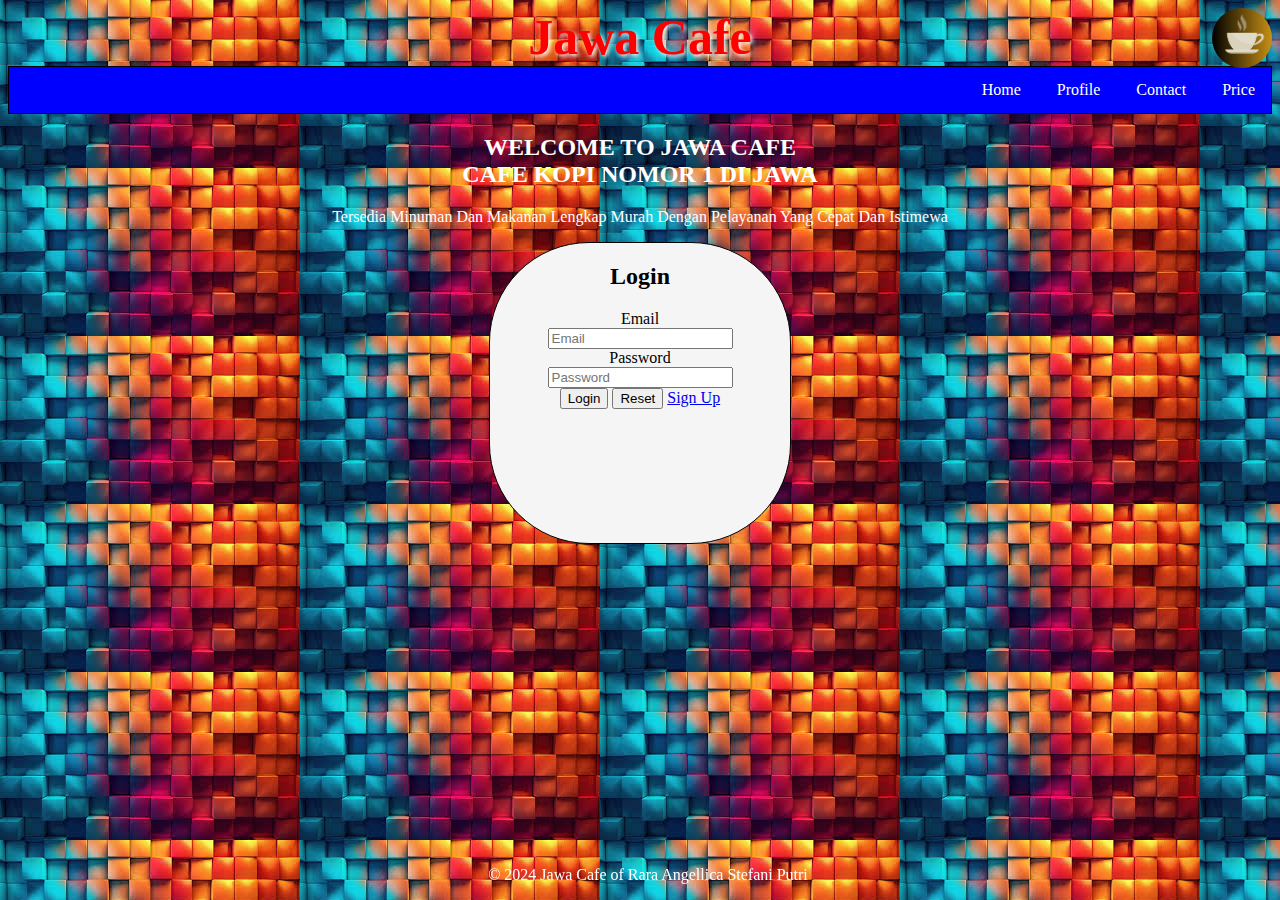
<file: index.html>
<!DOCTYPE html>
<html lang="en">
<head>
    <meta charset="UTF-8">
    <meta name="viewport" content="width=device-width, initial-scale=1.0">
    <title>Page 1 Web</title>
    <link rel="stylesheet" href="style.css">
</head>
<header>
    <img src="logokopi.jpg" alt="logokopi"  width="200"/>  
    <h1>Jawa Cafe</h1>
</header>
<nav>
    <a href="index.html">Home</a>
    <a href="profile.html">Profile</a>
    <a href="contact.html">Contact</a>
    <a href="price.html">Price</a>
</nav>
<body>
    <div class="logo">
    
    </div>

    <section>
        <h2>WELCOME TO JAWA CAFE </BR> CAFE KOPI NOMOR 1 DI JAWA</h2>
        <p>Tersedia Minuman Dan Makanan Lengkap Murah Dengan Pelayanan Yang Cepat Dan Istimewa </p>
    </section>
    
</body>

<div>
    <form class="login">
        <h2>Login</h2>
        <div>
            <label for="Email">Email</label><br>
            <input type="email" placeholder="Email" required>
        </div>
        <div>
            <label for="Password">Password</label><br>
            <input type="password" placeholder="Password" required>
        </div>
        <div>
            <input type="submit" value="Login">
            <input type="reset" value="Reset">
            <a href="signup.html">Sign Up</a>
        </div>
    </form>
</div>
<footer>
    <p>&copy; 2024 Jawa Cafe of Rara Angellica Stefani Putri</p>
</footer>

</html>
</file>
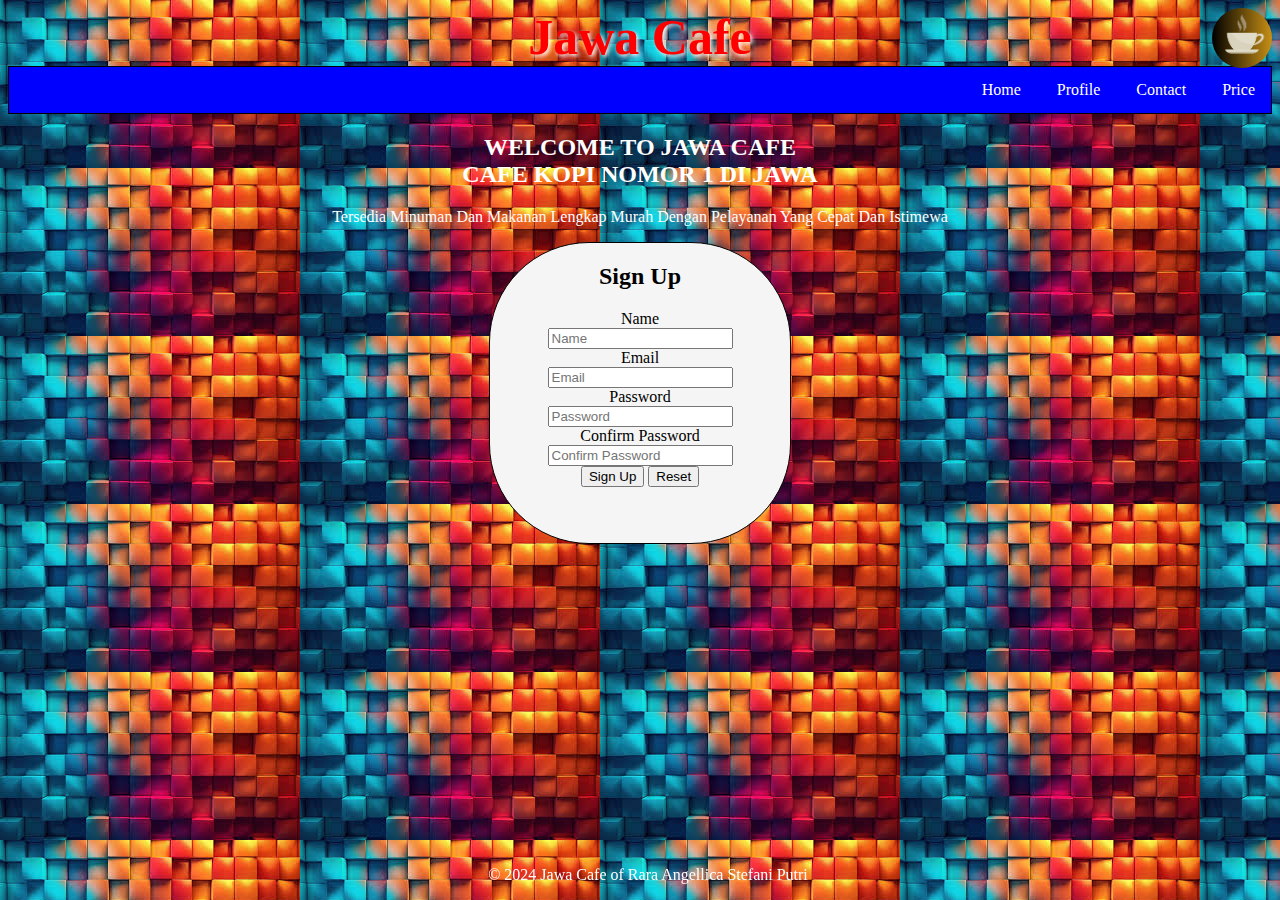
<file: signup.html>
<!DOCTYPE html>
<html lang="en">
<head>
    <meta charset="UTF-8">
    <meta name="viewport" content="width=device-width, initial-scale=1.0">
    <title>Document</title>
    <link rel="stylesheet" href="style2.css">
</head>
<header>
    <img src="logokopi.jpg" alt="logokopi"  width="200"/>  
    <h1>Jawa Cafe</h1>
</header>
<nav>
    <a href="index.html">Home</a>
    <a href="profile.html">Profile</a>
    <a href="contact.html">Contact</a>
    <a href="price.html">Price</a>
</nav>
<body>
    <div class="logo">
    
    </div>

    <section>
        <h2>WELCOME TO JAWA CAFE </BR> CAFE KOPI NOMOR 1 DI JAWA</h2>
        <p>Tersedia Minuman Dan Makanan Lengkap Murah Dengan Pelayanan Yang Cepat Dan Istimewa </p>
    </section>
    
</body>

<div>
    <form class="signup">
        <h2>Sign Up</h2>
        <div>
            <label for="Name">Name</label><br>
            <input type="text" placeholder="Name" required>
        </div>
        <div>
            <label for="Email">Email</label><br>
            <input type="email" placeholder="Email" required>
        </div>
        <div>
            <label for="Password">Password</label><br>
            <input type="password" placeholder="Password" required>
        </div>
        <div>
            <label for="ConfirmPassword">Confirm Password</label><br>
            <input type="password" placeholder="Confirm Password" required>
        </div>
        <div>
            <input type="submit" value="Sign Up">
            <input type="reset" value="Reset">
        </div>
    </form>
</div>
<footer>
    <p>&copy; 2024 Jawa Cafe of Rara Angellica Stefani Putri</p>
</footer>

</html>
</file>
<file: style.css>
body {
    background-image: url(jawacafe.jfif);
}

header {
    position: relative;
}
header img {
    position: absolute;
    top: 0;
    right: 0;
    width: 60px;
    border-radius: 50%;
}

h1 {
    text-align: center;
    color: red;
    font-size: 50px;
    text-shadow: 2px 2px 4px white;
    margin:auto;
}

nav {
    text-align: end;
    border: 1px solid black;
    background-color: blue;
}

nav a {
    position: sticky;
    top:0;
    display: inline-block;
    color: white;
    text-align: center;
    padding: 14px 16px;
    text-decoration: none;
}

nav a:hover {
    background-color: red;
    color: white;
}
section {
    text-align: center;
    color: white;
}

.login {
    text-align: center;
    background-color: whitesmoke;
    width: 300px;
    height: 300px;
    margin-left: auto;
    margin-right: auto;
    border: 1px solid black;
    border-radius: 100px;
}

footer {
    position: fixed;
    bottom: 0;
    width: 100%;
    text-align: center;
    color: white;
}
</file>
<file: style2.css>
body {
    background-image: url(jawacafe.jfif);
}

header {
    position: relative;
}
header img {
    position: absolute;
    top: 0;
    right: 0;
    width: 60px;
    border-radius: 50%;
}

h1 {
    text-align: center;
    color: red;
    font-size: 50px;
    text-shadow: 2px 2px 4px white;
    margin:auto;
}

nav {
    text-align: end;
    border: 1px solid black;
    background-color: blue;
}

nav a {
    position: sticky;
    top:0;
    display: inline-block;
    color: white;
    text-align: center;
    padding: 14px 16px;
    text-decoration: none;
}

nav a:hover {
    background-color: red;
    color: white;
}
section {
    text-align: center;
    color: white;
}

.signup {
    text-align: center;
    background-color: whitesmoke;
    width: 300px;
    height: 300px;
    margin-left: auto;
    margin-right: auto;
    border: 1px solid black;
    border-radius: 100px;
}

footer {
    position: fixed;
    bottom: 0;
    width: 100%;
    text-align: center;
    color: white;
}
</file>
